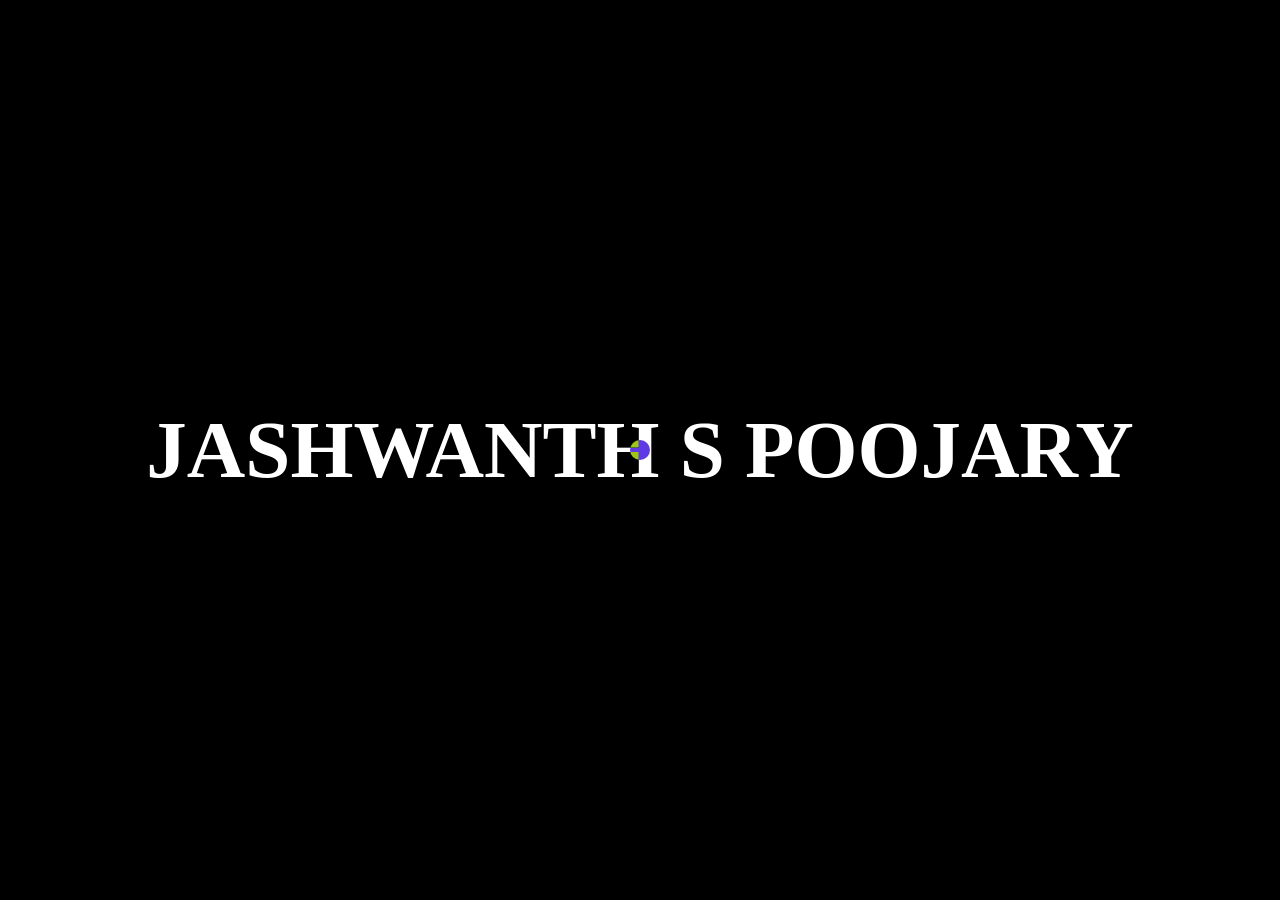
<file: Custom Cursor Feature/index.html>
<!DOCTYPE html>
<html lang="en">
<head>
    <meta charset="UTF-8">
    <meta name="viewport" content="width=device-width, initial-scale=1.0">
    <title>Custom Cursor Feature</title>
    <link rel="stylesheet" href="style.css">
</head>
<body>
    <div id="main">
        <div id="cursor">
        </div>
        <h1>JASHWANTH S POOJARY</h1>
    </div>
    <script src="script.js"></script>
</body>
</html>
</file>
<file: Custom Cursor Feature/style.css>
*{
    margin:0;
    padding: 0;
    box-sizing: border-box;
    font-family: 'Gilroy';
}
html,body{
    height: 100%;
    width: 100%;
    color: white;
}
#main{
    position: relative;
    height: 100%;
    background-color: black;
    display: flex;
    align-items: center;
    justify-content: center;
}
#cursor{
    height: 20px;
    width: 20px;
    mix-blend-mode: difference;
    border-radius: 50%;
    background-color: rgb(159, 196, 26);
    position: absolute;
    transition: all linear 0.2s;
}
h1{
    font-size: 9vh;
    font-weight: 900;
}
</file>
